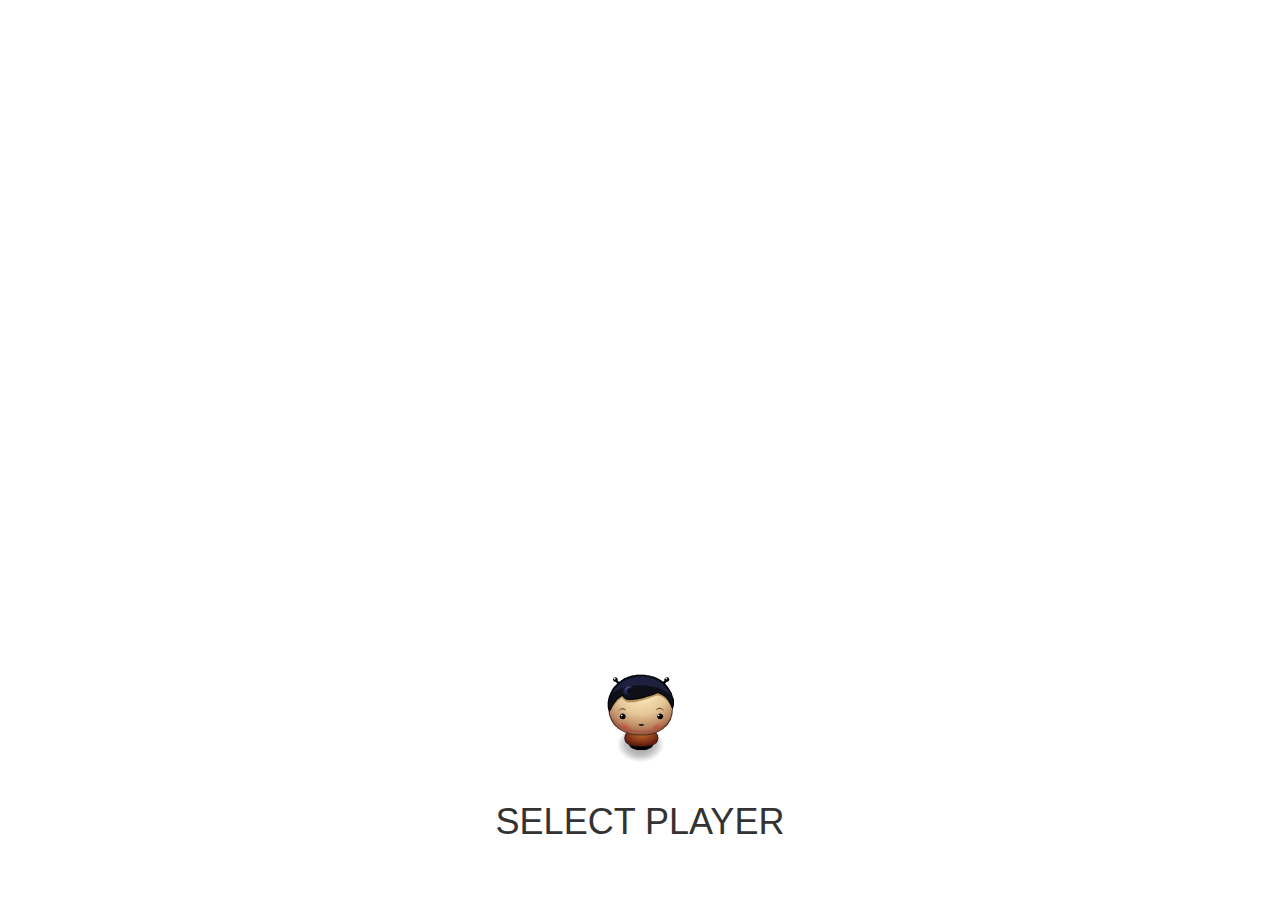
<file: index.html>
<!DOCTYPE html>
<html>
<head>
    <meta charset="UTF-8">
    <title>Effective JavaScript: Frogger</title>
    <link rel="stylesheet" href="css/style.css">
    <link href="css/bootstrap.min.css" rel="stylesheet">
    <!-- For Modal -->
    <script type="text/javascript" src="js/jquery-3.1.1.min.js"></script>
    <script type="text/javascript" src="js/bootstrap.min.js"></script>
    <!-- Special Fonts -->
    <link href="https://fonts.googleapis.com/css?family=Acme|Fredericka+the+Great" rel="stylesheet">
    <!-- jQuery (necessary for Bootstrap's JavaScript plugins) -->
    <script src="https://ajax.googleapis.com/ajax/libs/jquery/1.12.4/jquery.min.js"></script>
</head>
<body>
    <script src="js/resources.js"></script>
    <script src="js/app.js"></script>
    <script src="js/engine.js"></script>
    <script src="js/player_select.js"></script>
    <!-- Player Selection-Page -->
     <div class="row  text-center">
      <div class="col-span-12" id="PageCharSelect">
        <img src="images/char-boy.png" data-toggle="modal" data-target="#player_select">
        <h1 class="title text-thin">SELECT PLAYER</h1>
      </div>
    <!-- Player Selection-Modal -->
    <div class="modal fade" id="player_select" tabindex="-1" role="dialog" aria-labelledby="myModalLabel" aria-hidden="true">
        <div class="modal-dialog">
            <div class="modal-content">
                <div class="modal-header">
                    <h4 class="title text-thin" id="myModalLabel">SELECT PLAYER</h4>
                </div>
                    <div class="row" id="character container">
                      <!-- Character Boy -->
                        <div class="col-md-4" id="boyCharacter">
                            <div class="popup" onclick="popSelectionBoy()">
                                <img class="img-responsive" src="images/char-boy.png">
                                <span class="popuptext" id="popupBoy">You Selected the Boy Character</span>
                            </div>
                        </div>
                        <!-- Character Cat Girl -->
                        <div class="col-md-4" id="CatGirlCharacter">
                            <div class="popup" onclick="popSelectionCatGirl()">
                                <img class="img-responsive" src="images/char-cat-girl.png">
                                <span class="popuptext" id="popupCatGirl">You Selected the Cat Girl Character</span>
                            </div>
                        </div>
                        <!-- Characeter Horn Girl -->
                        <div class="col-md-4" id="HornGirlCharacter">
                            <div class="popup" onclick="popSelectionHornGirl()">
                                <img class="img-responsive" src="images/char-horn-girl.png">
                                <span class="popuptext" id="popupHornGirl">You Selected the Horn Girl Character</span>
                            </div>
                        </div>
                        <!-- Character Pink Girl -->
                        <div class="col-md-4" id="PinkGirlCharacter">
                            <div class="popup" onclick="popSelectionPinkGirl()">
                                <img class="img-responsive" src="images/char-pink-girl.png">
                                <span class="popuptext" id="popupPinkGirl">You Selected the Pink Girl Character</span>
                            </div>
                        </div>
                        <!-- Character Princess Girl -->
                        <div class="col-md-4" id="PrincessGirlCharacter">
                            <div class="popup" onclick="popSelectionPrincessGirl()">
                                <img class="img-responsive" src="images/char-princess-girl.png">
                                <span class="popuptext" id="popupPrincessGirl">You Selected the Princess Girl Character</span>
                            </div>
                        </div>
                        <!-- Character SEAL Boy -->
                        <div class="col-md-4" id="SEALBoyCharacter">
                            <div class="popup" onclick="popSelectionSEALBoy()">
                                <img class="img-responsive" src="images/char-seal-boy.png">
                                <span class="popuptext" id="popupSEALBoy">You Selected the SEAL Character</span>
                            </div>
                        </div>
                    </div>
                <div>
                    <h1 class="title text-thin">Select a character to play.</h1>
                </div>
                <div class="modal-footer">
                    <!-- <button type="button" class="btn btn-default btn-lg btn-block" data-dismiss="modal">READY</button> -->
                   <!--<button type="button" class="btn btn-outline-success" data-dismiss="modal">READY</button> -->
                   <button type="button" class="btn btn-primary btn-lg btn-block" data-dismiss="modal">READY</button>
                </div>
            </div>
        </div>
    </div>
</body>
</html>
</file>
<file: css/style.css>
/* Tags */
body {
  font-family: 'Acme', sans-serif;
  color: #747704;
  font-weight: 300;
  text-align: center;
}
</file>
